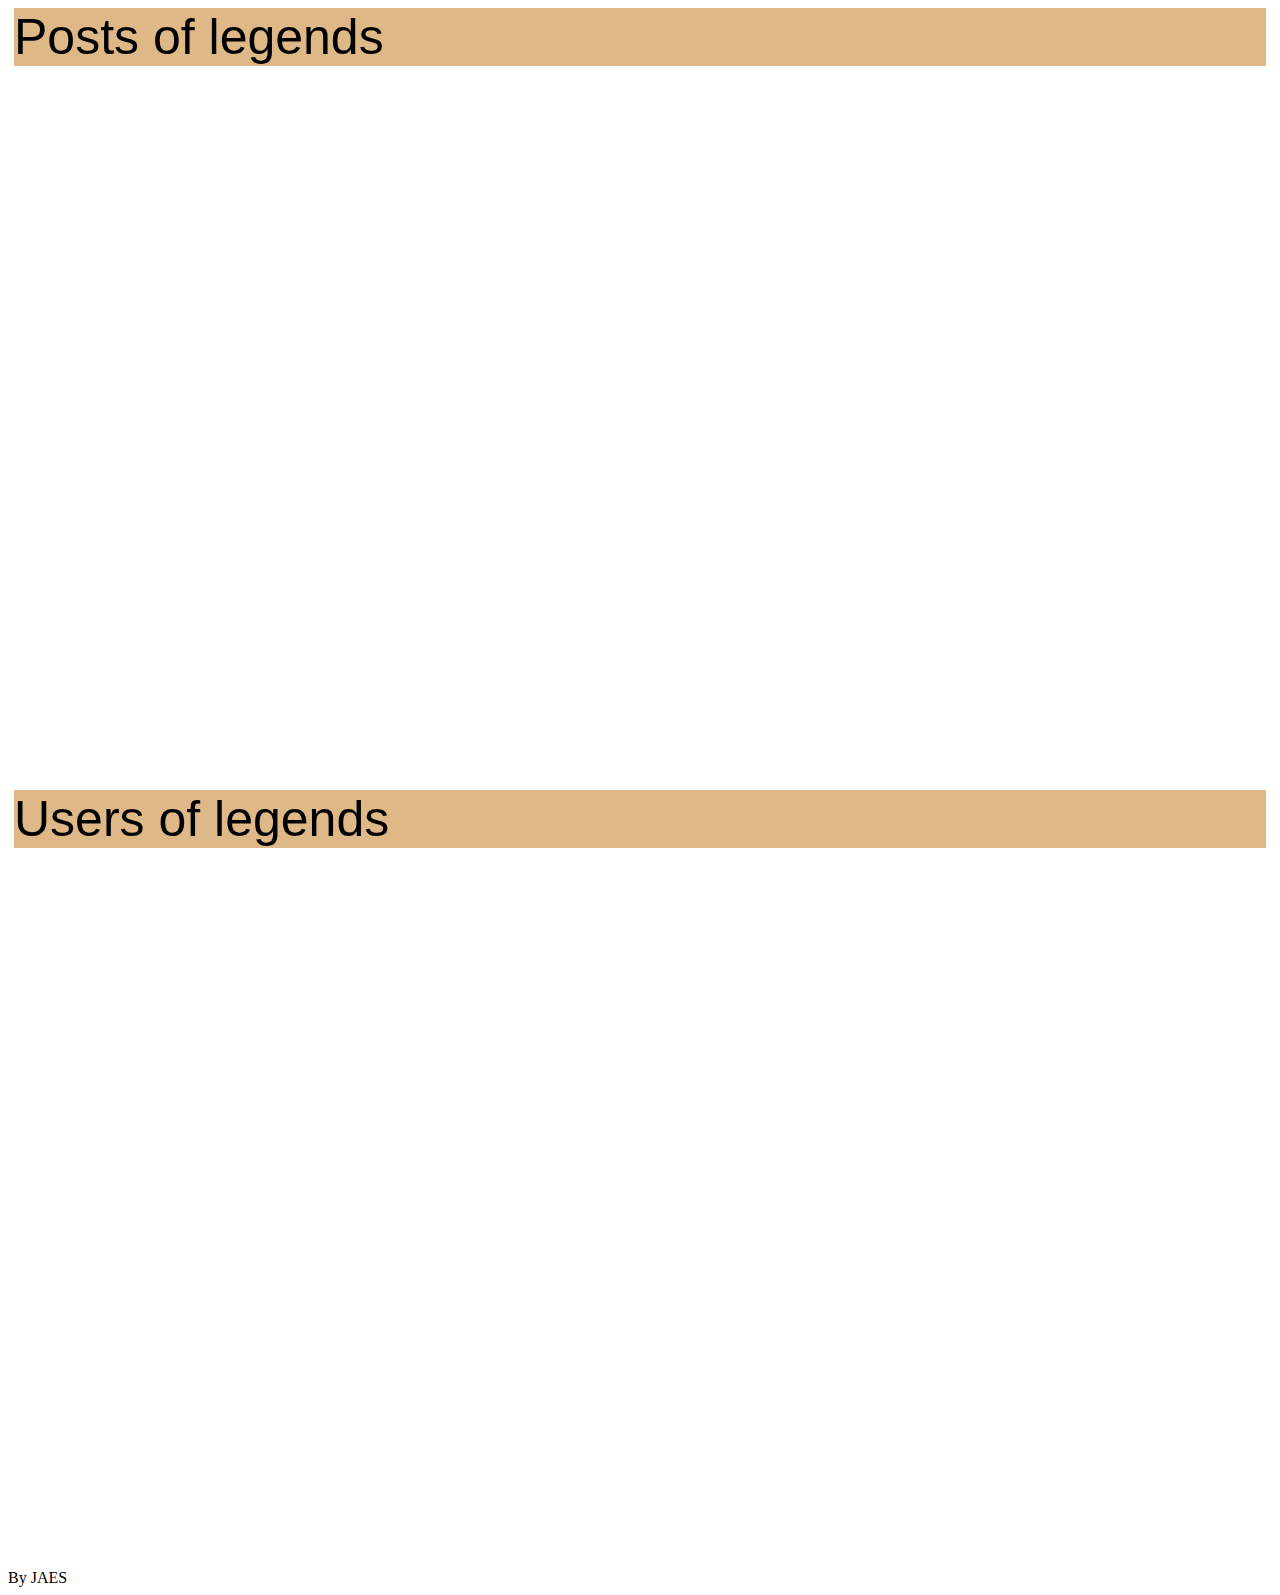
<file: index.html>
<!DOCTYPE html>
<html lang="en">
<head>
    <meta charset="UTF-8">
    <meta http-equiv="X-UA-Compatible" content="IE=edge">
    <meta name="viewport" content="width=device-width, initial-scale=1.0">
    <title>Forms Rest and Crud</title>
    <link rel="stylesheet" href="app.css">
</head>
<body>
    <header id="header">Posts of legends</header>
    <div id="posts" class="grid_display"></div>
    <header id="header">Users of legends</header>
    <div id="users" class="grid_display"></div>
</body>
<footer>By JAES</footer>
<script src="app.js"></script>
</html>
</file>
<file: app.css>
.grid_display {
    display: grid;
    aspect-ratio: 16/9;
    grid-template-columns: 1fr 1fr 1fr;
    justify-content: align-items;
    gap: 10px;
    grid-row-gap: 20px;
    margin: 3px;
    padding: 5px;
    font-family: sans-serif;
    
}
.grid-item {
    border-radius: 14px;
    border: 2px solid violet;
}
#header {
    font-family: Impact, Haettenschweiler, 'Arial Narrow Bold', sans-serif;
    font-size: 50px;
    margin: 6px;
    background-color: burlywood;
}
img {
    width: 100%;
    height: 1fr
}
</file>
